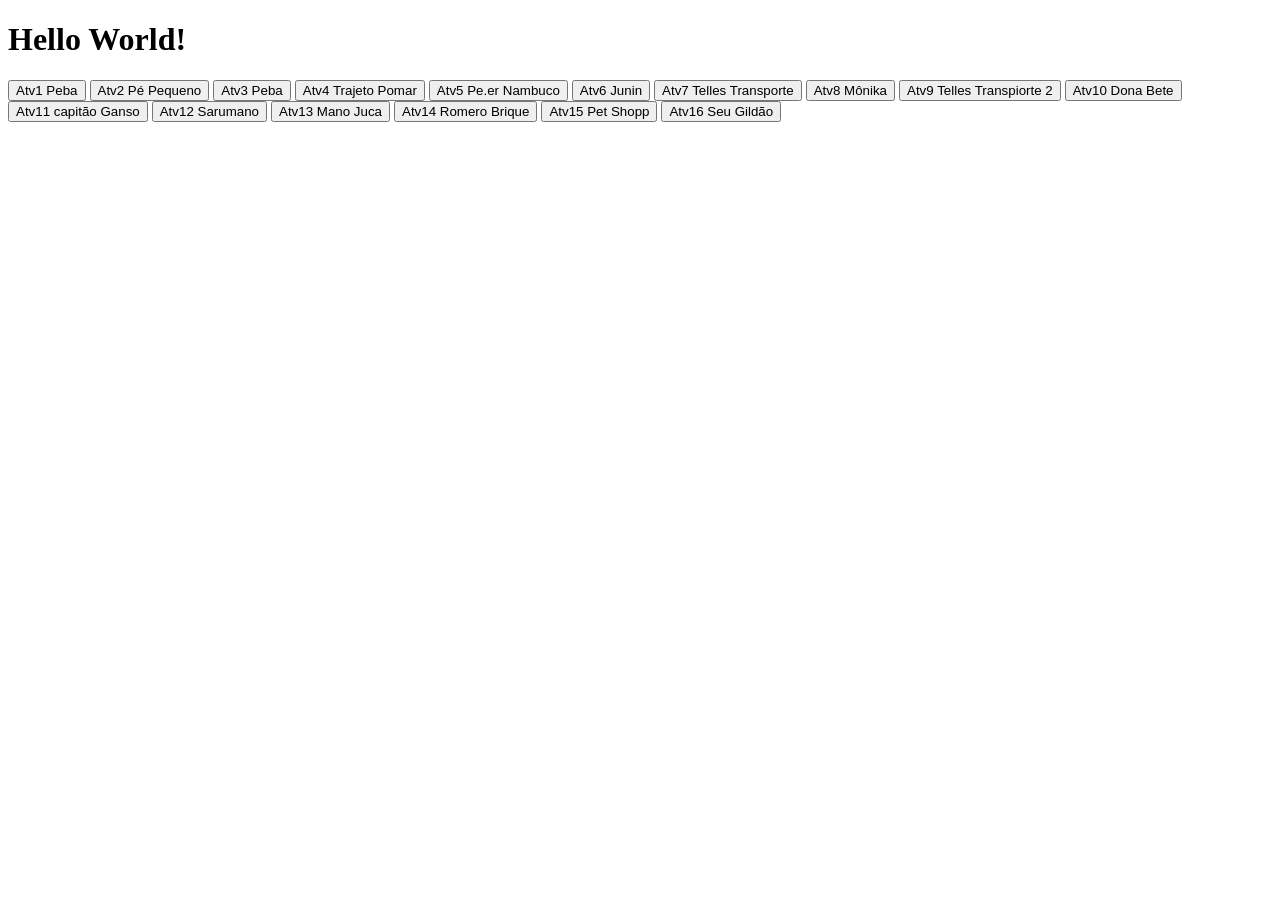
<file: aula18-06/index.html>
<!DOCTYPE html>
<html lang="en">
<head>
    <meta charset="UTF-8">
    <meta name="viewport" content="width=device-width, initial-scale=1.0">
    <title>Aula 18/06/2026</title>
    <script src="script.js"></script>
</head>
<body>
    <h1>Hello World!</h1>
    <button onclick="peba()" >Atv1 Peba</button>
    <button onclick="pePequeno()" >Atv2 Pé Pequeno</button>
    <button onclick="guilhermePortoes()" >Atv3 Peba</button>
    <button onclick="trajetoPomar()" >Atv4 Trajeto Pomar</button>
    <button onclick="peernambuco()" >Atv5 Pe.er Nambuco</button>
    <button onclick="junin()" >Atv6 Junin</button>
    <button onclick="tallesTransporte()" >Atv7 Telles Transporte</button>
    <button onclick="monika()" >Atv8 Mônika</button>
    <button onclick="tellesTansportes2()" >Atv9 Telles Transpiorte 2</button>
    <button onclick="donaBete()" >Atv10 Dona Bete</button>
    <button onclick="captaoGanso()" >Atv11 capitão Ganso</button>
    <button onclick="sarumano()" >Atv12 Sarumano</button>
    <button onclick="manoJuca()" >Atv13 Mano Juca</button>
    <button onclick="romeroBrique()" >Atv14 Romero Brique</button>
    <button onclick="petShopp()" >Atv15 Pet Shopp</button>
    <button onclick="churrascaria()" >Atv16 Seu Gildão </button>

</body>
</html>
</file>
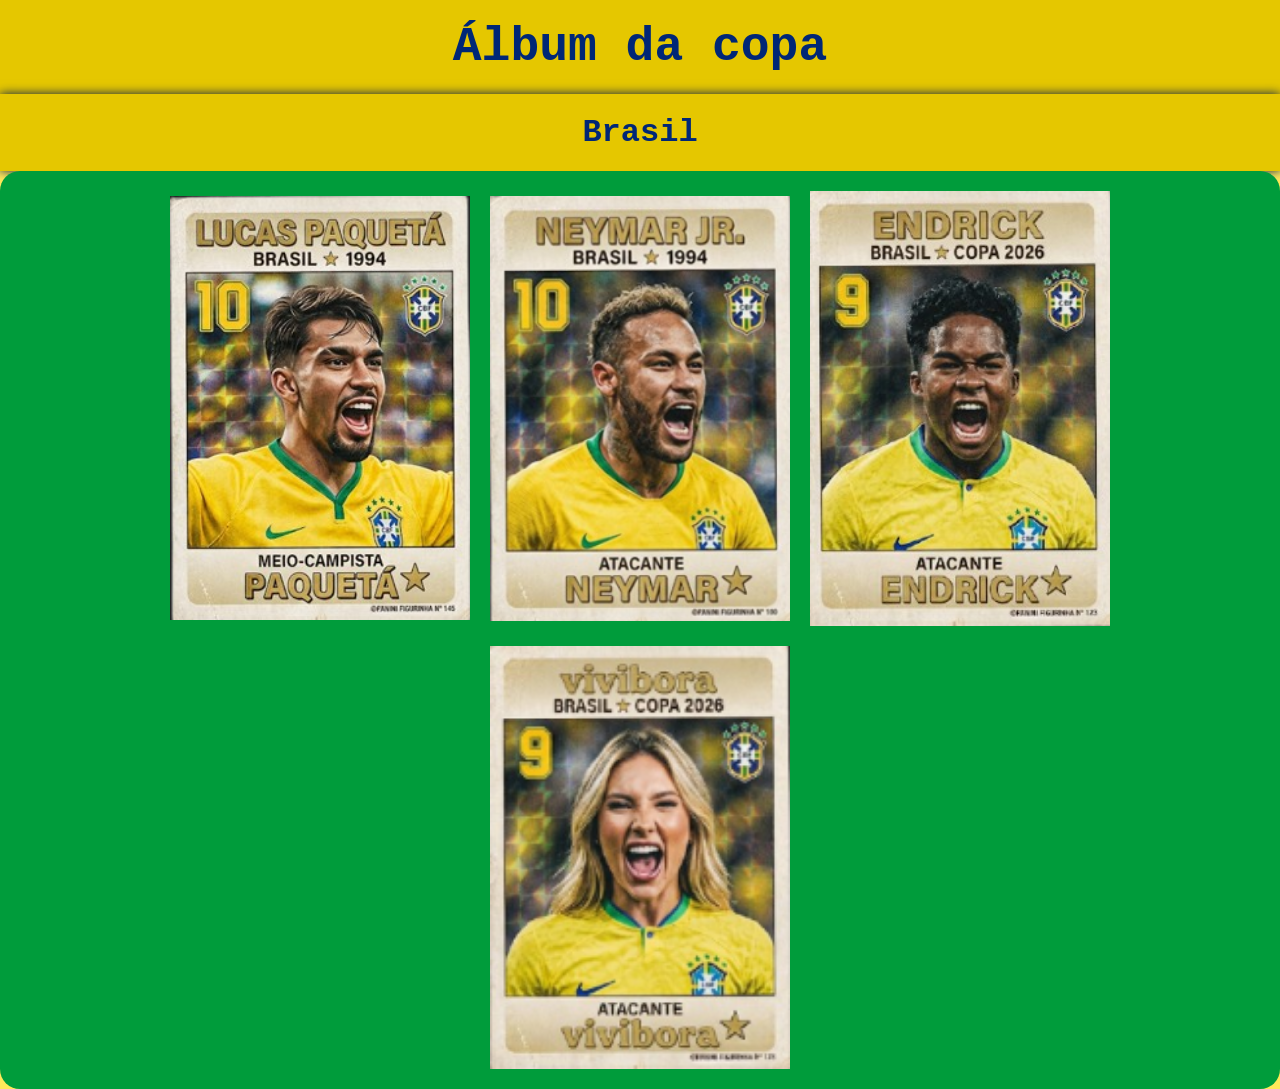
<file: aula25-06/index.html>
<!DOCTYPE html>
<html lang="pt-br">
<head>
    <meta charset="UTF-8">
    <meta name="viewport" content="width=device-width, initial-scale=1.0">
    <title>Aula 25/06/2026 ⚽</title>
    <link rel="stylesheet" href="styles.css">
</head>
<body>
     <header>
        <h1>Álbum da copa</h1>
     </header>

     <main>
        <h2>Brasil</h2>
        <section class="colecao">
            <img class= "figurinha" src="/aula25-06/image/paqueta2.png" alt="Figurinha do Paquetá">

            <img class= "figurinha" src="/aula25-06/image/neymar2.png" alt="Figurinha do Neymar">

            <img class= "figurinha" src="/aula25-06/image/endrick2.png" alt="Figurinha do Endrick">

            <img class= "figurinha" src="/aula25-06/image/vivi.png" alt="Figurinha da Vivibora">
        </section>
     </main>

     <footer></footer>
</body>
</html>
</file>
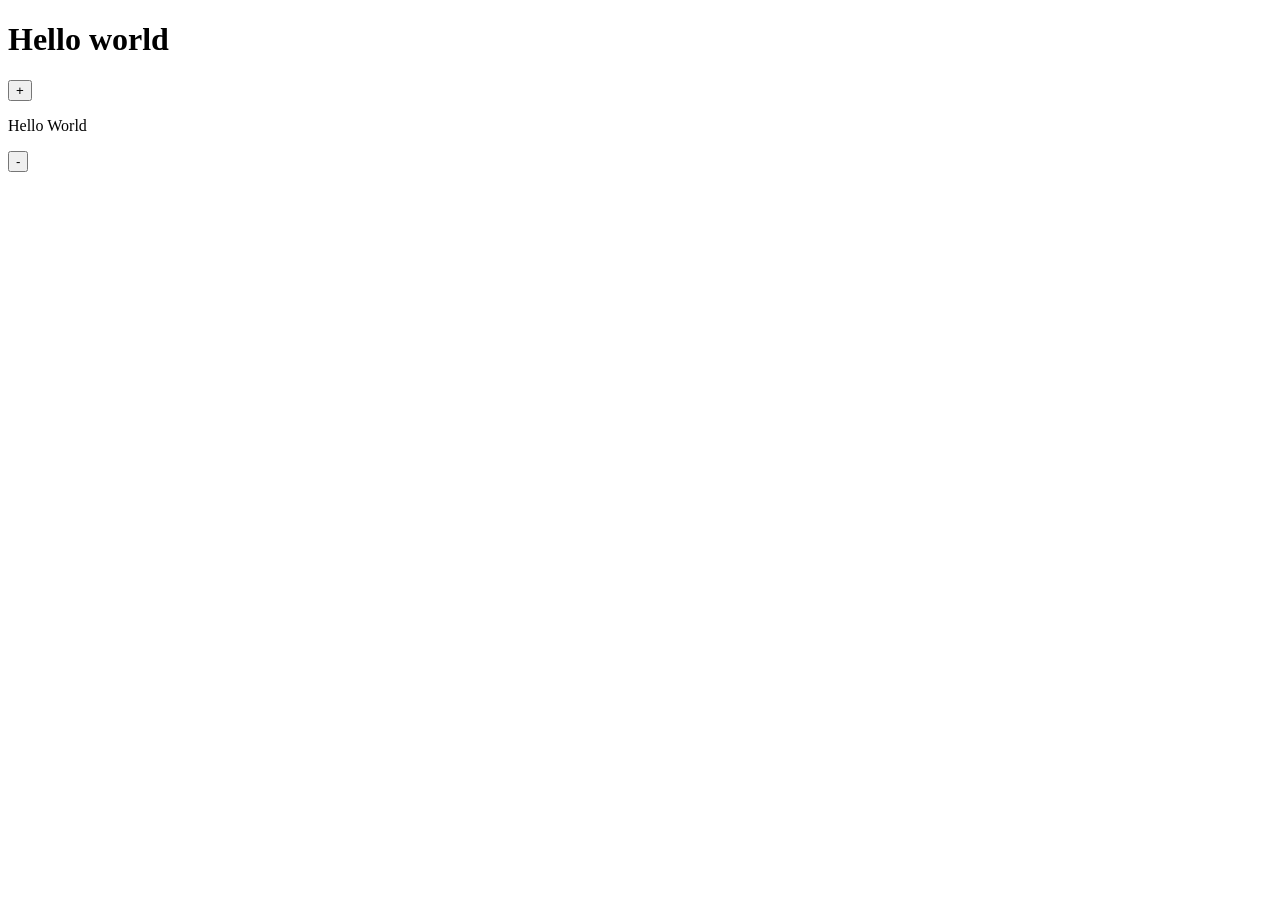
<file: aula28-05/index.html>
<!DOCTYPE html>
<html lang="en">
<head>
    <meta charset="UTF-8">
    <meta name="viewport" content="width=device-width, initial-scale=1.0">
    <title>Prof Luis</title>
    <script defer src="script.js"></script>
</head>
<body>
    <h1>Hello world</h1>
    <button onclick=" btnHelloWorldMais()">+</button>
       <p>Hello World</p>
    <button onclick=" btnHelloWorldMenos()">-</button>
</body>
</html>
</file>
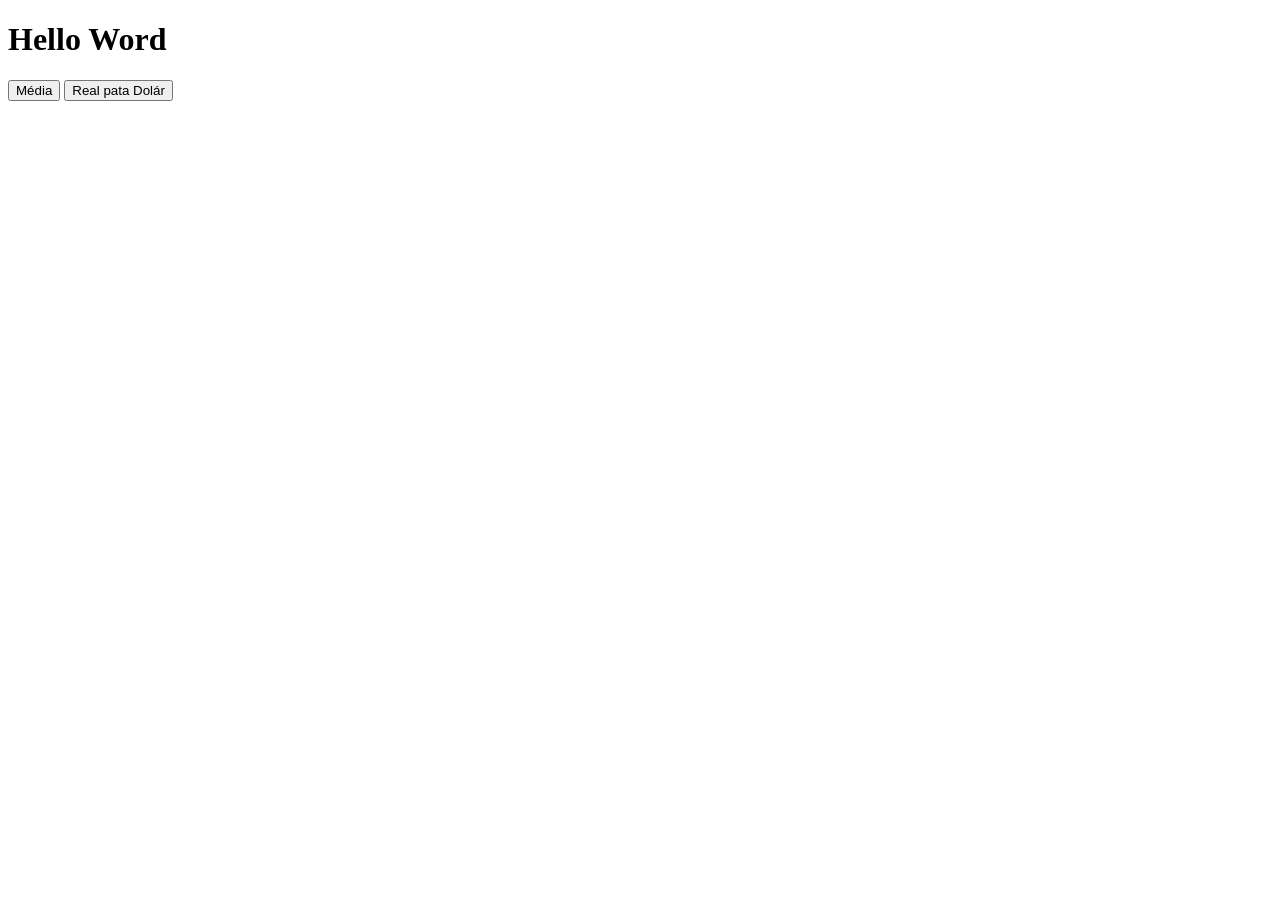
<file: aula21-05/media/index.html>
<!DOCTYPE html>
<html lang="pt-br">
<head>
    <meta charset="UTF-8">
    <meta name="viewport" content="width=device-width, initial-scale=1.0">
    <title>Document</title>
    <script src="script2.js"></script>
</head>
<body>
    <h1>Hello Word</h1>
    <button onclick="calcularMedia()" >Média</button>
    <button onclick="converterDolar()" >Real pata Dolár</button>
</body>
</html>
</file>
<file: aula25-06/styles.css>
*{
    margin: 0;
    padding: 0;
    box-sizing: border-box;
}

body{
   background-color: var(--brasil-amarelo-claro); 
}

h1{
    color: var(--brasil-azul);
    font-size: 48px;
    text-align: center;
    font-family: 'Courier New', Courier, monospace;
    box-shadow: 0 0 10px var(--brasil-azul-escuro);
    background-color: var(--brasil-amarelo-escuro);
    padding: 20px;
}

h2{
     color: var(--brasil-azul);
    font-size: 32px;
    text-align: center;
    font-family: 'Courier New', Courier, monospace;
    box-shadow: 0 0 10px var(--brasil-azul-escuro);
    background-color: var(--brasil-amarelo-escuro);
    padding: 20px;
}

.figurinha{
    width: 300px;
    /* background-color: var(--brasil-azul-escuro); */
}

.figurinha:hover{
    scale: 1.01;
    box-shadow: 0 0 20px var(--brasil-branco);
}

.colecao{
    display: flex;
    background-color:var(--brasil-verde);
    padding: 20px;
    border-radius: 20px;
    justify-content: center;
    align-items: center;
    gap: 20px;
    flex-wrap: wrap;
}

:root {
  /* Cores principais */
  --brasil-verde: #009C3B;
  --brasil-amarelo: #FFDF00;
  --brasil-azul: #002776;
  --brasil-branco: #FFFFFF;

  /* Tons auxiliares */
  --brasil-verde-claro: #2DBE62;
  --brasil-verde-escuro: #006B2D;

  --brasil-amarelo-claro: #FFE95A;
  --brasil-amarelo-escuro: #E5C700;

  --brasil-azul-claro: #1E4FB5;
  --brasil-azul-escuro: #00184D;

  /* Neutros */
  --brasil-fundo: #F5F7F4;
  --brasil-texto: #1F1F1F;
  --brasil-borda: #D9D9D9;

  /* Estados */
  --success: #1E8E3E;
  --warning: #F4B400;
  --danger: #D93025;
};
</file>
